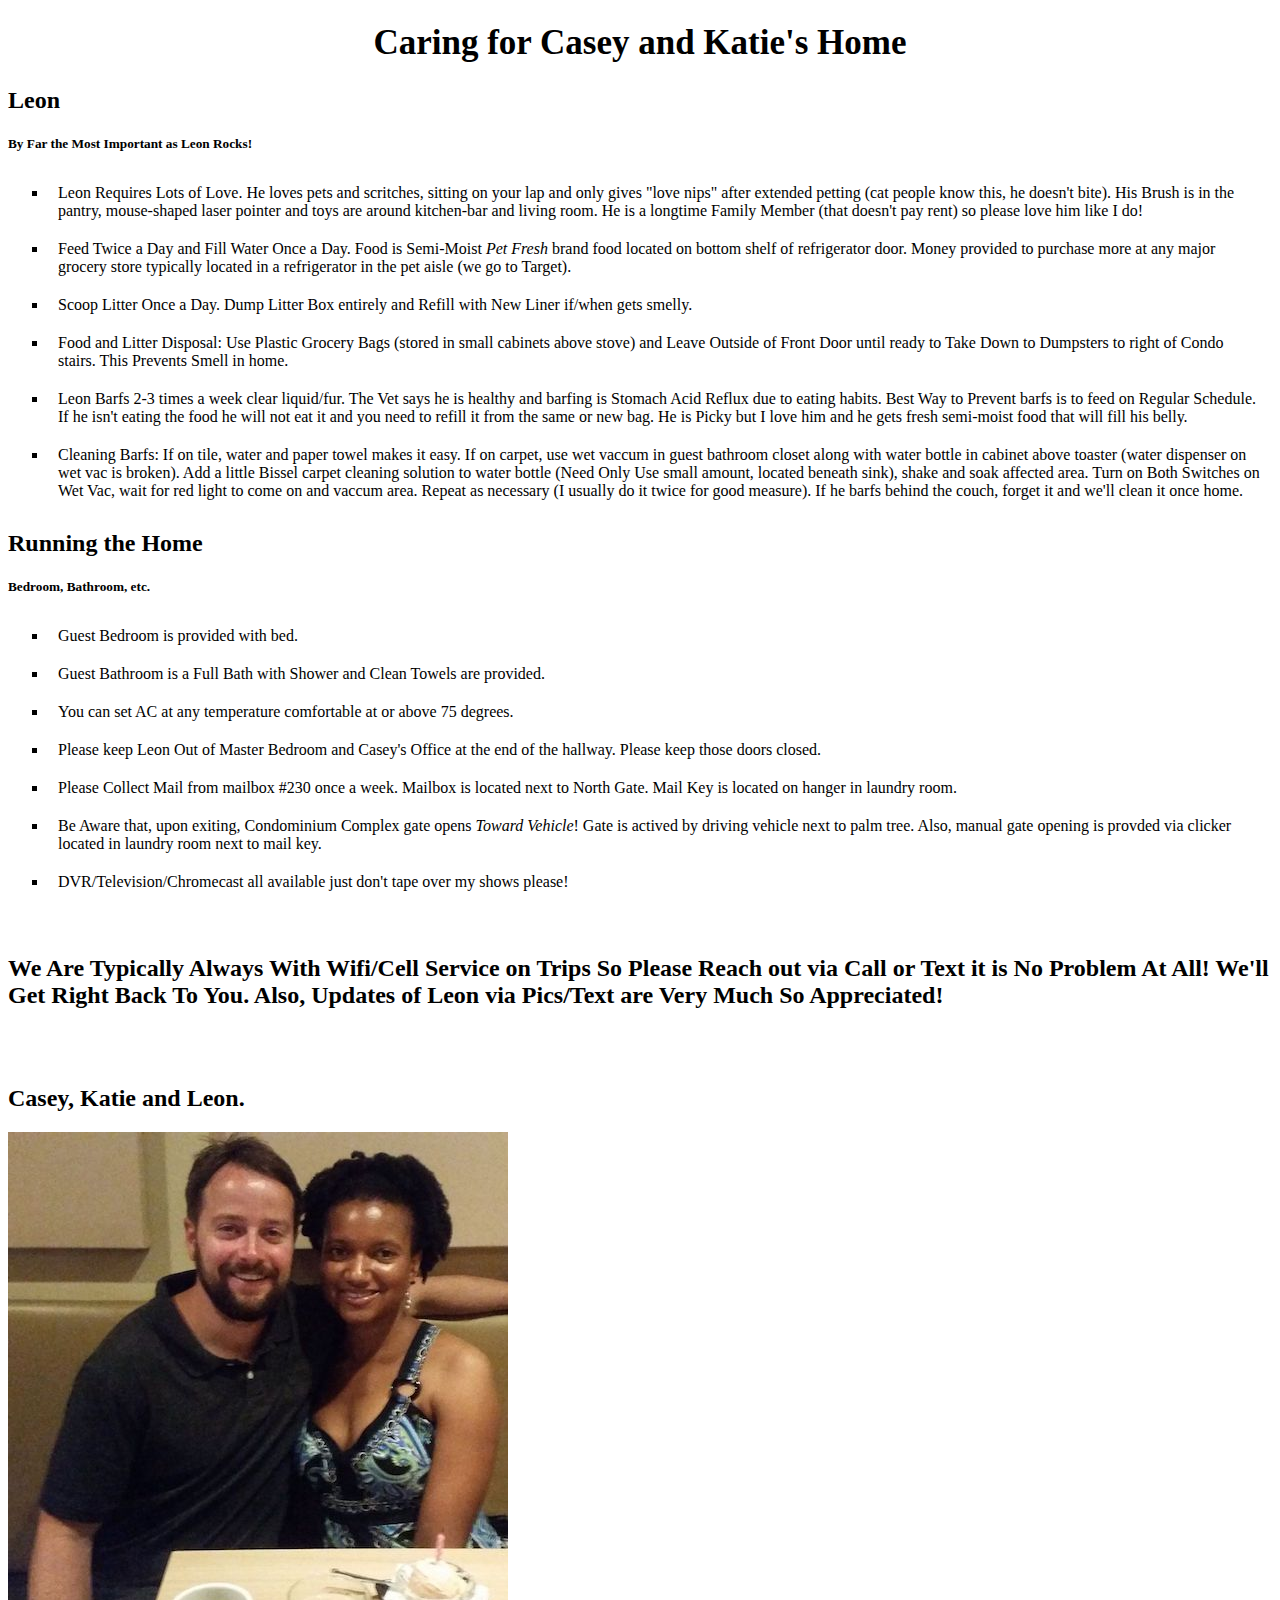
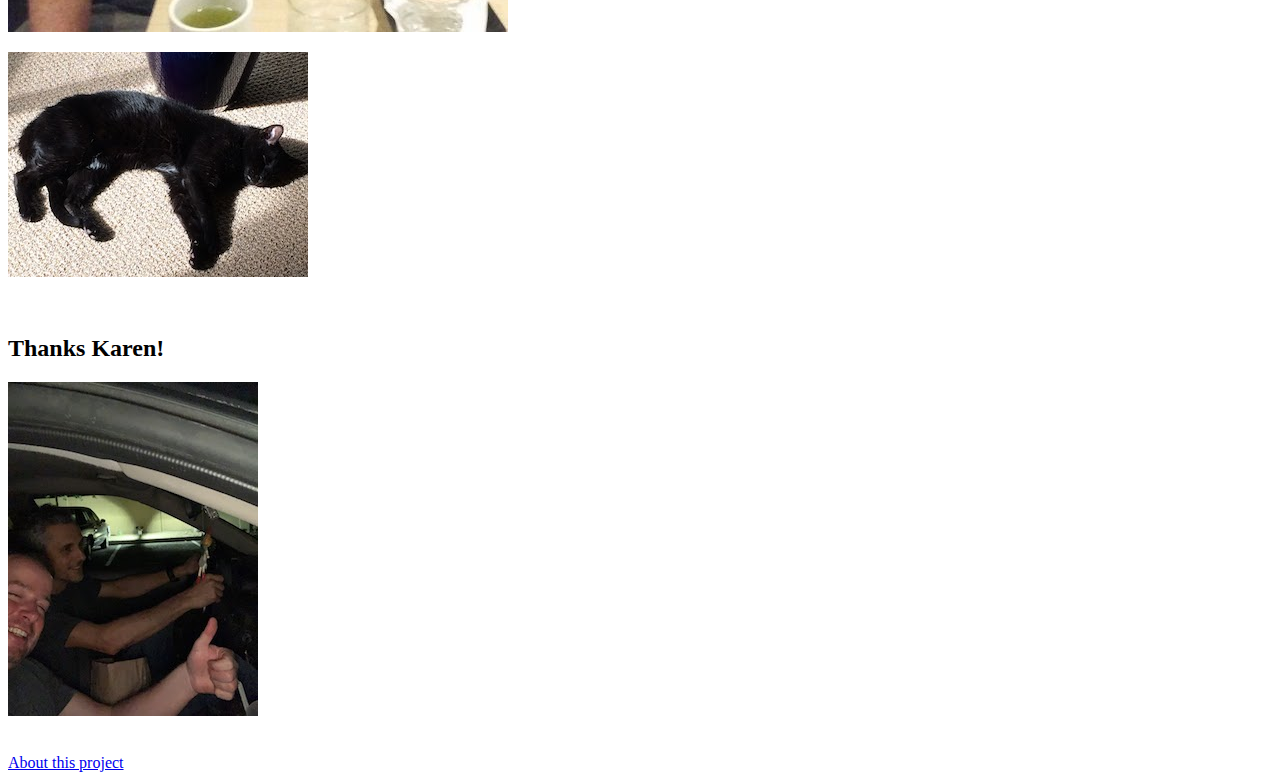
<file: index.html>
<!DOCTYPE html>
<html>
  <head>
    <title>KCHomeCare</title>
    <meta charset="utf-8">
    <link rel="stylesheet" type="text/css" href="css_file.css">
  </head>
  <body>
    <h1>Caring for Casey and Katie's Home</h1>
    <h2>Leon</h2>
    <h5>By Far the Most Important as Leon Rocks!</h5>
    <ul>
      <li>Leon Requires Lots of Love. He loves pets and scritches, sitting
      on your lap and only gives "love nips" after extended petting (cat people
      know this, he doesn't bite). His Brush is in the pantry, mouse-shaped
      laser pointer and toys are around kitchen-bar and living room. He is a
      longtime Family Member (that doesn't pay rent) so please love him like I
      do! </li>
      <li>Feed Twice a Day and Fill Water Once a Day. Food is Semi-Moist
      <em>Pet Fresh</em> brand food located on bottom shelf of refrigerator
      door. Money provided to purchase more at any major grocery store typically
      located in a refrigerator in the pet aisle (we go to Target).</li>
      <li>Scoop Litter Once a Day. Dump Litter Box entirely and Refill with
      New Liner if/when gets smelly.</li>
      <li>Food and Litter Disposal: Use Plastic Grocery Bags (stored in
      small cabinets above stove) and Leave Outside of Front Door until ready
      to Take Down to Dumpsters to right of Condo stairs. This Prevents
      Smell in home.</li>
      <li>Leon Barfs 2-3 times a week clear liquid/fur. The Vet says he is
      healthy and barfing is Stomach Acid Reflux due to eating habits. Best Way
      to Prevent barfs is to feed on Regular Schedule. If he isn't eating the
      food he will not eat it and you need to refill it from the same or new
      bag. He is Picky but I love him and he gets fresh semi-moist food that
      will fill his belly. </li>
      <li>Cleaning Barfs: If on tile, water and paper towel makes it easy. If on
      carpet, use wet vaccum in guest bathroom closet along with water bottle in
      cabinet above toaster (water dispenser on wet vac is broken). Add a little
      Bissel carpet cleaning solution to water bottle (Need Only Use small
      amount, located beneath sink), shake and soak affected area. Turn on Both
      Switches on Wet Vac, wait for red light to come on and vaccum area. Repeat
      as necessary (I usually do it twice for good measure). If he barfs behind
      the couch, forget it and we'll clean it once home.</li>
    </ul>


    <h2>Running the Home</h2>
    <h5>Bedroom, Bathroom, etc.</h5>
    <ul>
      <li>Guest Bedroom is provided with bed.</li>
      <li>Guest Bathroom is a Full Bath with Shower and Clean Towels are
      provided.</li>
      <li>You can set AC at any temperature comfortable at or above 75 degrees.
      </li>
      <li>Please keep Leon Out of Master Bedroom and Casey's Office
      at the end of the hallway. Please keep those doors closed. </li>
      <li>Please Collect Mail from mailbox #230 once a week. Mailbox is located
      next to North Gate. Mail Key is located on hanger in laundry room.</li>
      <li>Be Aware that, upon exiting, Condominium Complex gate opens <em>Toward
      Vehicle</em>! Gate is actived by driving vehicle next to palm tree. Also,
      manual gate opening is provded via clicker located in laundry room next
      to mail key.</li>
      <li>DVR/Television/Chromecast all available just don't tape over my shows
      please!</li>
    </ul>
<br>
    <h2>We Are Typically Always With Wifi/Cell Service on Trips So Please Reach out
    via Call or Text it is No Problem At All! We'll Get Right Back To You. Also,
    Updates of Leon via Pics/Text are Very Much So Appreciated!</h2>
<br>
<br>
    <h2>Casey, Katie and Leon.</h2>
      <p><img src="images/gitpic.jpg" alt="Casey and Katie"></p>
      <p><img src="images/leon_pic.jpg" alt="Leon"></p>
<br>

    <h2>Thanks Karen!</h2>
      <p><img src="images/karen_pic.jpg" alt="Casey and Karen"></p>
<br>
    <a href="about.html">About this project</a>
  </body>
</html>
</file>
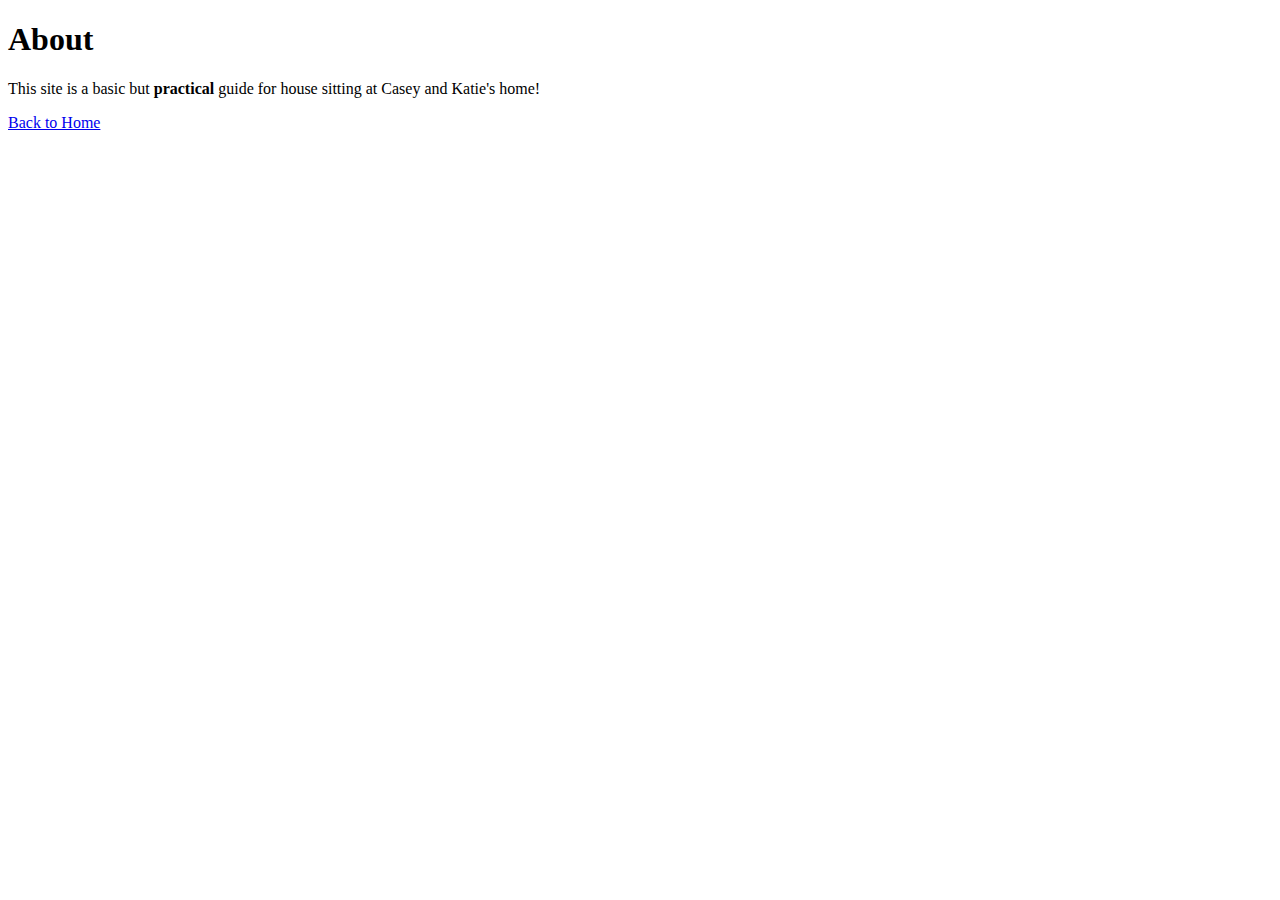
<file: about.html>
<!DOCTYPE html>
<html>
  <head>
    <title>About Us</title>
    <!-- Add something here to fix trademark -->
  </head>
  <body>
    <h1>About</h1>
    <p>This site is a basic but <strong>practical</strong> guide for house sitting at Casey and Katie's home! </p>
    <a href="index.html">Back to Home</a>
  </body>
</html>
</file>
<file: css_file.css>
ul {
  list-style-type: square;
}

h1 {
  text-align: center;
  font-size: 35px;
}

ul li {
  padding: 10px;
}

body {
}
</file>
